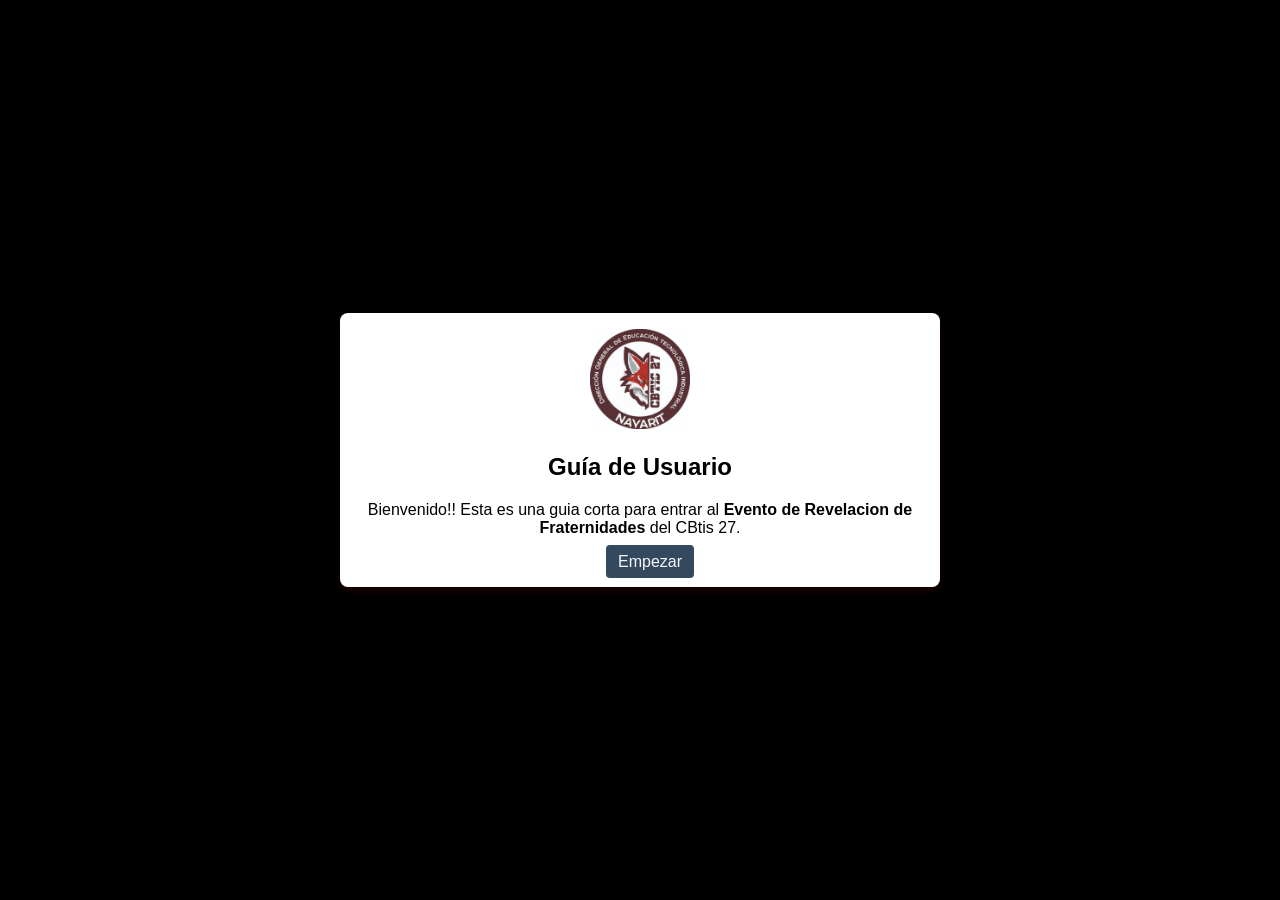
<file: index.html>
<!DOCTYPE html>
<html lang="en">
<head>
    <meta charset="UTF-8">
    <meta name="viewport" content="width=device-width, initial-scale=1.0">
    <title>Menu Principal</title>
    <link rel="stylesheet" href="estilos_index.css">
</head>
<body>
    <main class="contenedor">
        <section class="card">
            <center>
                <img src="cb.jpg" alt="CBtis 27" height="100px">
                <h1>Guía de Usuario</h1>
                <p>Bienvenido!!  Esta es una guia corta para entrar al <strong>Evento 
                    de Revelacion de Fraternidades</strong> del CBtis 27.
                </p>

                <nav>
                    <a href="frameset.html">Empezar</a>
                </nav>
            </center>
        </section>
    </main>
</body>
</html>
</file>
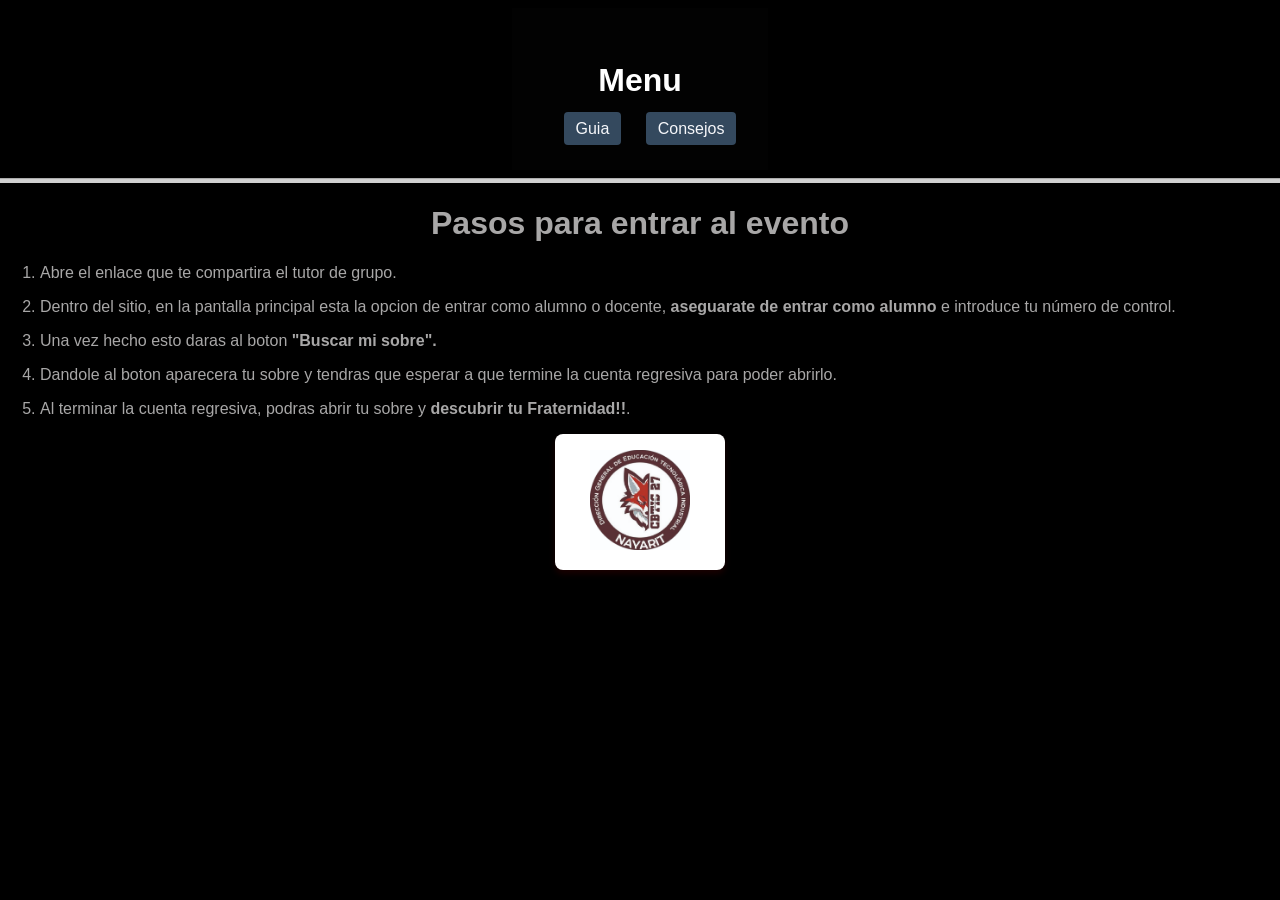
<file: frameset.html>
<!DOCTYPE html>
<html lang="en">
<head>
    <meta charset="UTF-8">
    <meta name="viewport" content="width=device-width, initial-scale=1.0">
    <title>CBtis 27</title>
</head>

<frameset rows="20%, 80%">
    <frame src="menu.html" name="header" scrolling="no"></frame>
    <frame src="pag1.html" name="body"></frame>
</frameset>

</html>
</file>
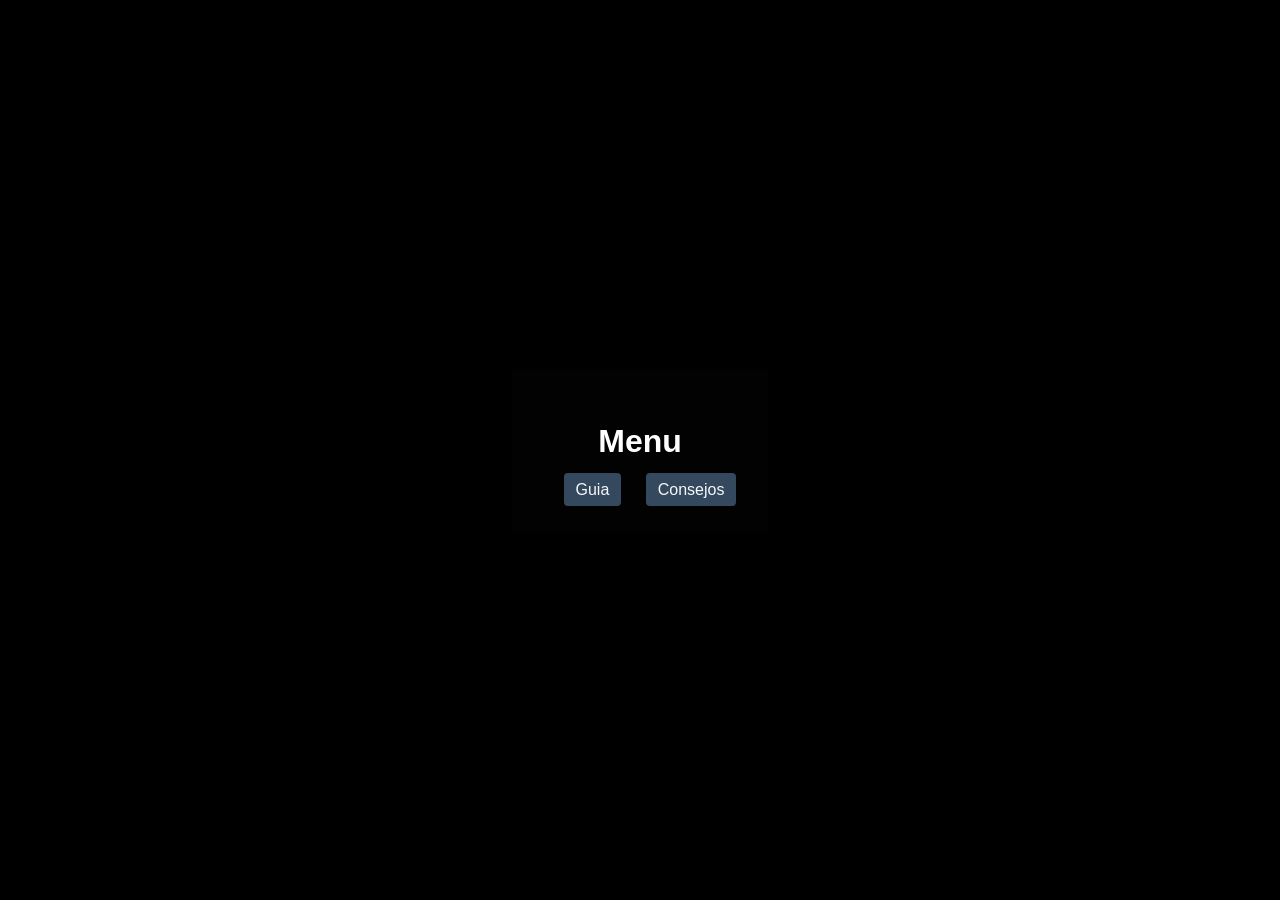
<file: menu.html>
<!DOCTYPE html>
<html lang="en">
<head>
    <meta charset="UTF-8">
    <meta name="viewport" content="width=device-width, initial-scale=1.0">
    <title>menu</title>
    <link rel="stylesheet" href="estilos_index.css">
</head>
<header>
    <center><h1>Menu</h1>
    <p></p>
    <nav>
        <a href="pag1.html" target="body">Guia</a>
        <a href="pag2.html" target="body">Consejos</a>
    </nav></center>
</header>
</html>
</file>
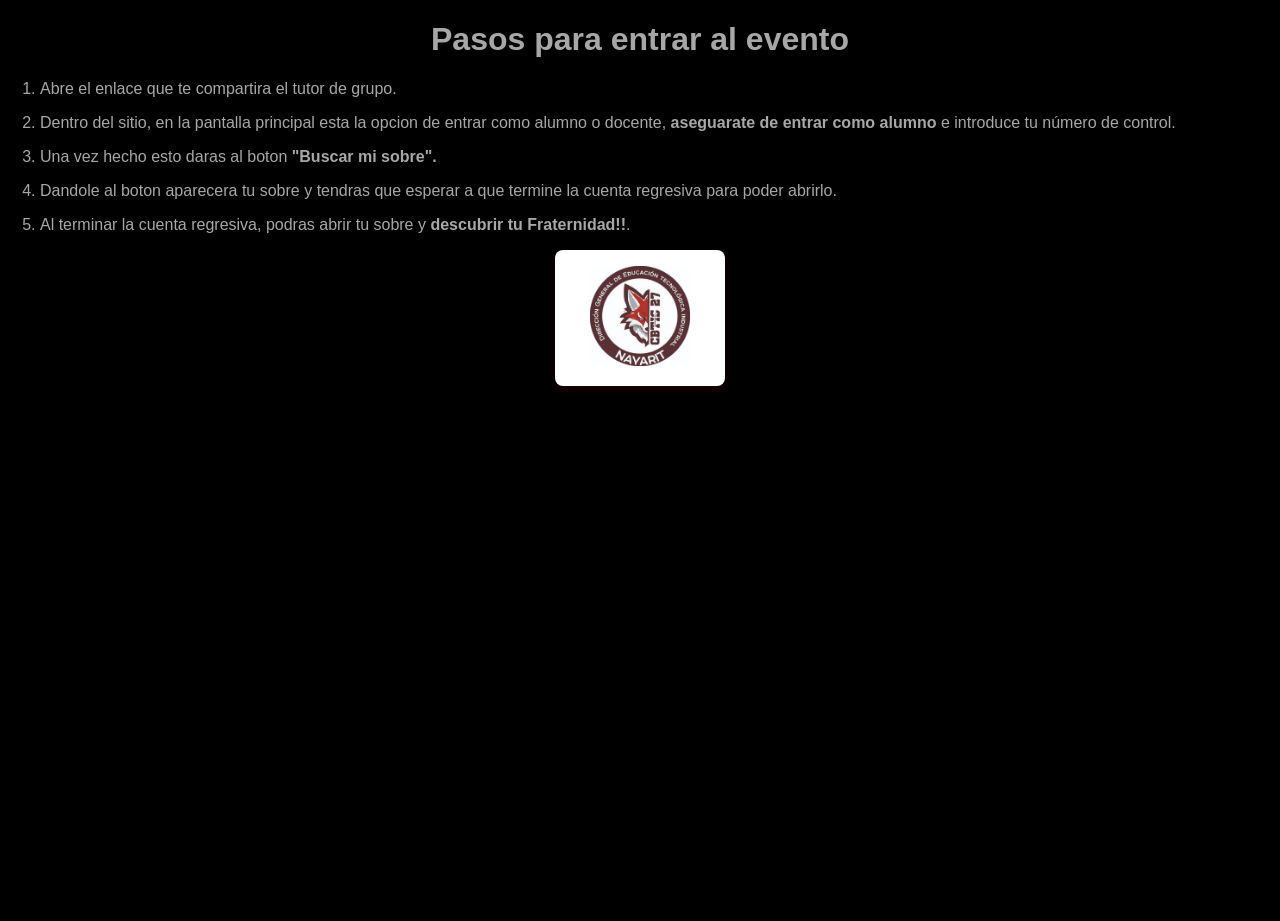
<file: pag1.html>
<!DOCTYPE html>
<html lang="en">
<head>
    <meta charset="UTF-8">
    <meta name="viewport" content="width=device-width, initial-scale=1.0">
    <title>Guia</title>
    <link rel="stylesheet" href="estilos_frame.css">
</head>
<body>
    <center><h1>Pasos para entrar al evento</h1></center>

    <p><ol>
        <li>Abre el enlace que te compartira el tutor de grupo.</li><p></p>
        <li>Dentro del sitio, en la pantalla principal esta la opcion de entrar como alumno o docente,
             <strong>aseguarate de entrar como alumno</strong> e introduce
             tu número de control.</li><p></p>
        <li>Una vez hecho esto daras al boton <strong>"Buscar mi sobre".</strong></li><p></p>
        <li>Dandole al boton aparecera tu sobre y tendras que esperar a que 
            termine la cuenta regresiva para poder abrirlo.</li><p></p>
        </li><p></p>
        <li>Al terminar la cuenta regresiva, podras abrir tu sobre y 
            <strong>descubrir tu Fraternidad!!</strong>.</li><p></p>
    </ol></p>

    <center>
        <main class="contenedor">
            <section class="card">
                <img src="cb.jpg" alt="CBtis 27" height="100px">
            </section>
        </main>
    </center>
</body>
</html>
</file>
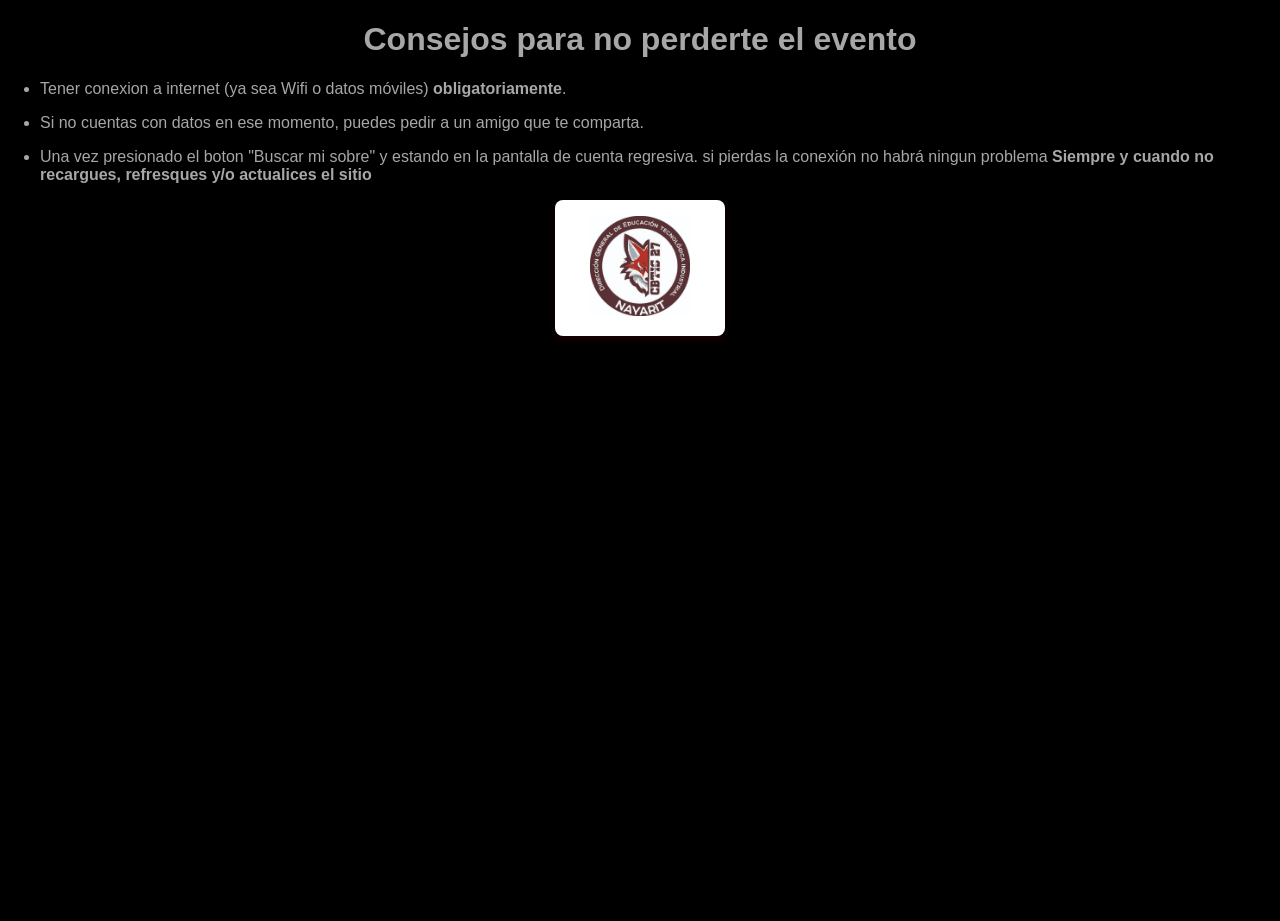
<file: pag2.html>
<!DOCTYPE html>
<html lang="en">
<head>
    <meta charset="UTF-8">
    <meta name="viewport" content="width=device-width, initial-scale=1.0">
    <title>Consejos</title>
    <link rel="stylesheet" href="estilos_frame.css">
</head>
<body>
    <center><h1>Consejos para no perderte el evento</h1></center>

    <p><ul>
        <li>Tener conexion a internet (ya sea Wifi o datos móviles)
            <strong>obligatoriamente</strong>.</li><p></p>
        <li>Si no cuentas con datos en ese momento, puedes pedir a un amigo
            que te comparta.</li><p></p>
        <li>Una vez presionado el boton "Buscar mi sobre" y estando en la pantalla
            de cuenta regresiva. si pierdas la conexión no habrá ningun problema
            <strong>Siempre y cuando no recargues, refresques y/o actualices
            el sitio</strong>
            </li><p></p>
    </ul></p>

    <center>
        <main class="contenedor">
            <section class="card">
                <img src="cb.jpg" alt="CBtis 27" height="100px">
            </section>
        </main>
    </center>
</body>
</html>
</file>
<file: estilos_index.css>
body {
    font-family: Arial, sans-serif;
    margin: 0;
    background-color: #000000;
    color: #c3c1c1;
    min-height: 100vh;
    display: flex;
    justify-content: center;
    align-items: center;
}

header {
    background-color: #020202;
    color: white;
    text-align: center;
    padding: 2rem;
}

.contenedor {
    max-width: 600px;
    width: 100%;
    padding: 0 1rem;
}

.card {
    background: rgb(255, 255, 255);
    padding: 1rem;
    border-radius: 8px;
    box-shadow: 0 4px 6px rgba(252, 1, 1, 0.1);
    color: #000000;
}

.badge-v1 {
    display: inline-block;
    background-color: #feebc8;
    color: #c05621;
    padding: 0.5rem 1rem;
    border-radius: 4px;
    font-weight: bold;
    margin-top: 1rem;
}

footer {
    text-align: center;
    color: #718096;
    padding: 1rem;
}

nav a {
    color: #f6f7fa;
    text-decoration: none;
    margin-left: 20px;
    padding: 8px 12px;
    border-radius: 4px;
    background-color: #34495e;
}

nav a:hover {
    background-color: #1abc9c;
}
</file>
<file: estilos_frame.css>
body {
    font-family: Arial, sans-serif;
    margin: 0;
    background-color: #000000;
    color: #a8a7a7;
    min-height: 100vh;
}

header {
    background-color: #020202;
    color: white;
    text-align: center;
    padding: 2rem;
}

.contenedor {
    max-width: 170px;
    padding: 0 1rem;
}

.card {
    background: rgb(255, 255, 255);
    padding: 1rem;
    border-radius: 8px;
    box-shadow: 0 4px 6px rgba(252, 1, 1, 0.1);
    color: #000000;
}

.badge-v1 {
    display: inline-block;
    background-color: #feebc8;
    color: #c05621;
    padding: 0.5rem 1rem;
    border-radius: 4px;
    font-weight: bold;
    margin-top: 1rem;
}

footer {
    text-align: center;
    color: #718096;
    padding: 1rem;
}

nav a {
    color: #f6f7fa;
    text-decoration: none;
    margin-left: 20px;
    padding: 8px 12px;
    border-radius: 4px;
    background-color: #34495e;
}

nav a:hover {
    background-color: #1abc9c;
}
</file>
